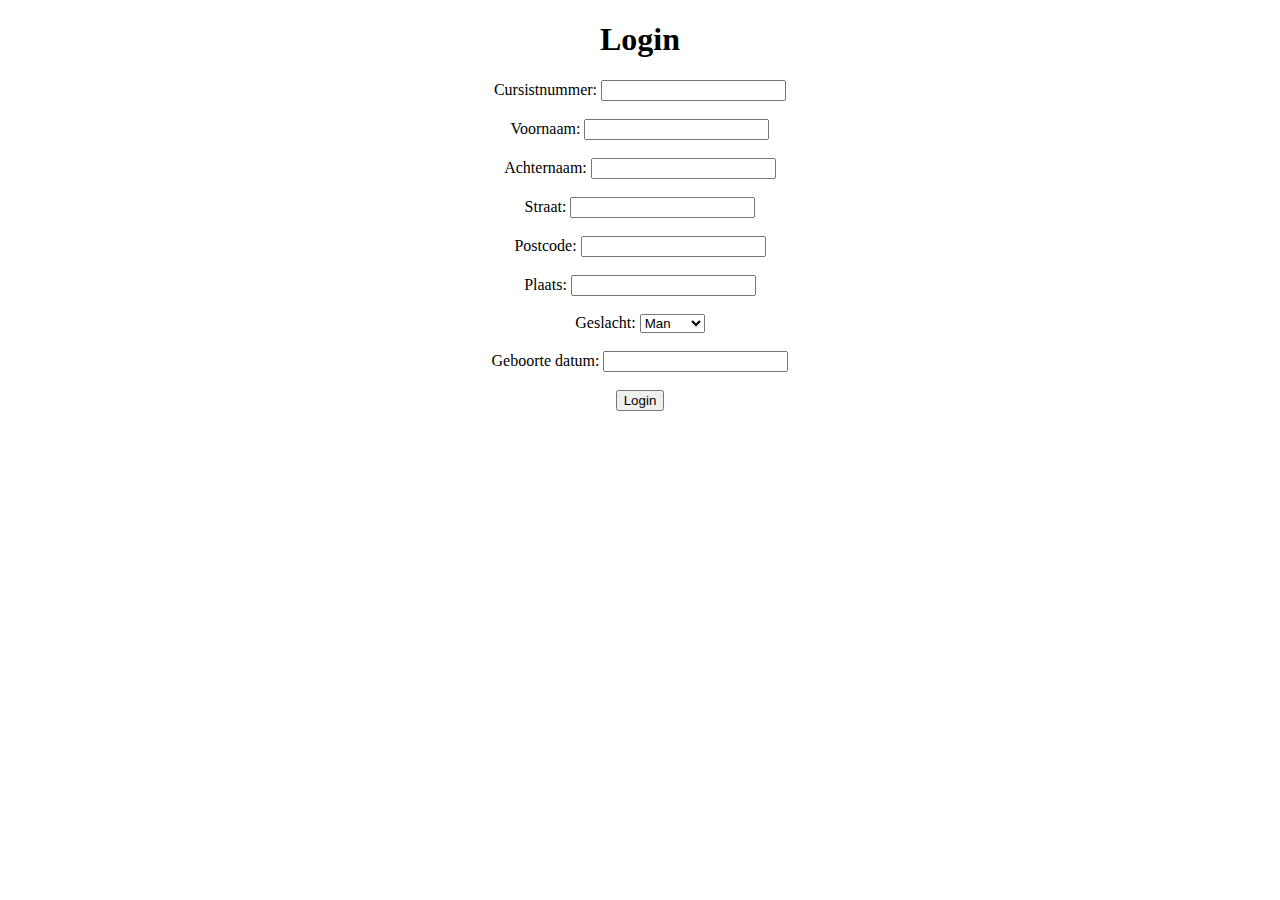
<file: H06/A01/index.html>
<!DOCTYPE html>
<html>

<head>
    <title>Login Page</title>
</head>

<style>
    body {
        text-align: center;
    }
</style>

<body>
    <h1>Login</h1>
    <form action="index.php" method="post">
        <label for="cursistnr">Cursistnummer:</label>
        <input type="number" id="cursistnr" name="cursistnr" required min="0"><br><br>
        <label for="name">Voornaam:</label>
        <input type="text" id="name" name="name" required><br><br>
        <label for="lastname">Achternaam:</label>
        <input type="text" id="lastname" name="lastname" required><br><br>
        <label for="straat">Straat:</label>
        <input type="text" id="straat" name="straat" required><br><br>
        <label for="postcode">Postcode:</label>
        <input type="text" id="postcode" name="postcode" required><br><br>
        <label for="plaats">Plaats:</label>
        <input type="text" id="plaats" name="plaats" required><br><br>
        <label for="geslacht">Geslacht:</label>
        <select id="geslacht" name="geslacht">
            <option value="M">Man</option>
            <option value="V">Vrouw</option>
            <option value="A">Anders</option>
        </select>
        <br><br>
        <label for="geb_datum">Geboorte datum:</label>
        <input type="text" id="geb_datum" name="geb_datum" required><br><br>
        <input type="submit" value="Login">
    </form>
</body>

</html>
</file>
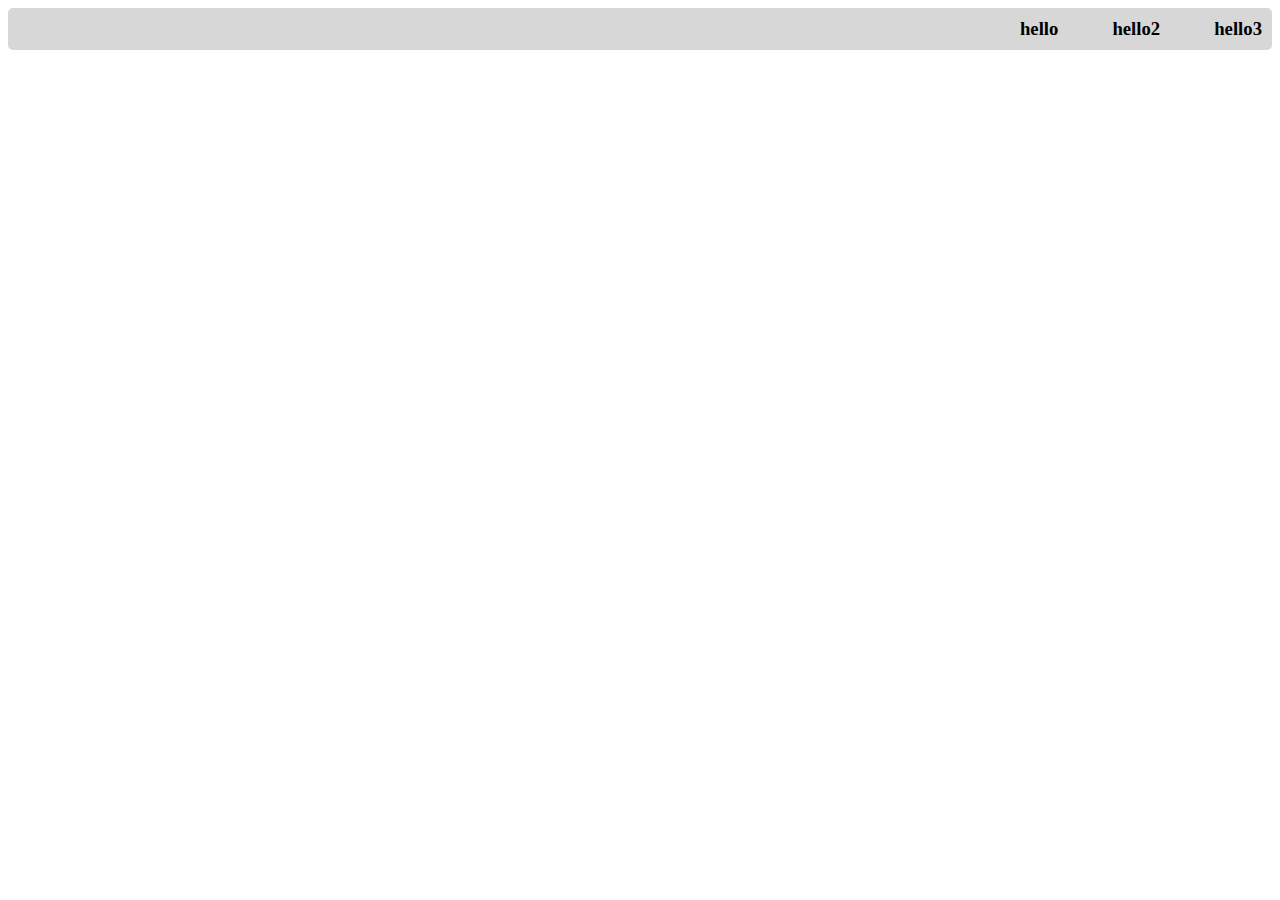
<file: H06/A02/index.html>
<!DOCTYPE html>
<html lang="en">

<head>
    <meta charset="UTF-8">
    <meta name="viewport" content="width=device-width, initial-scale=1.0">
    <title>Document</title>
    <link rel="stylesheet" href="style.css">
</head>

<body>
    <div class="linkhousing">
        <h3 class="links"><a href="index.html" class="links2">hello</a></h3>
        <h3 class="links"><a href="" class="links2">hello2</a></h3>
        <h3 class="links"><a href="" class="links2">hello3</a></h3>
    </div>
</body>

</html>
</file>
<file: H06/A02/style.css>
body {
    background-image: url("https://www.technikum-wien.at/fileadmin/_processed_/csm_2017-03-31_16-00-00_1e1b3f9b0a.jpg");
}

.links {
    display: inline;
    margin-left: 50px;
    margin-bottom: 10px;
}

.links2 {
    color: black;
    text-decoration: none;
}

.links2:hover {
    color: #ff0000;
    text-decoration: underline;
}

.linkhousing {
    background-color: rgba(123, 123, 123, 0.3);
    border-radius: 5px;
    padding: 10px;
    text-align: right;
}
</file>
